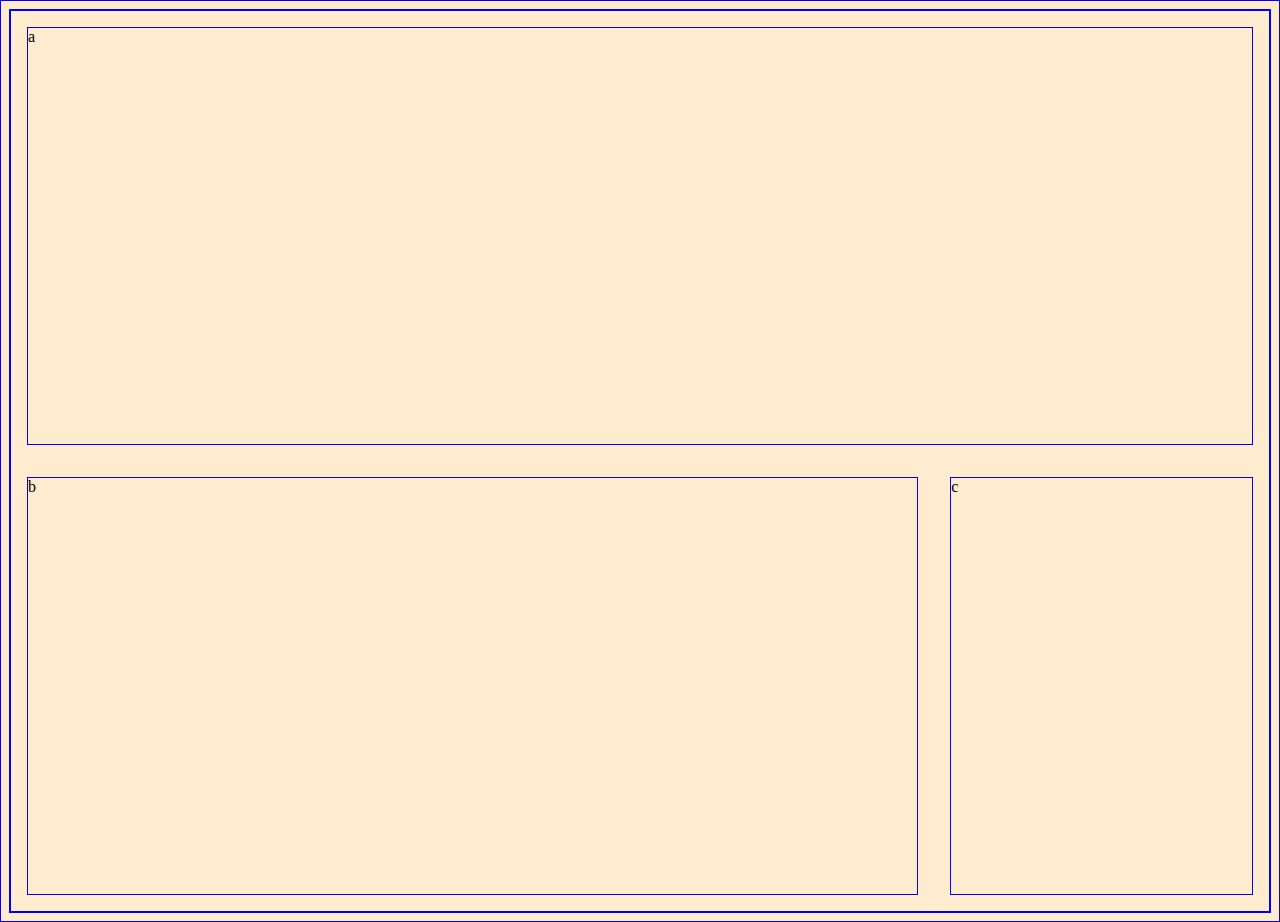
<file: medial-queries1/index.html>
<!DOCTYPE html>
<html lang="en" dir="ltr">
  <head>
    <meta charset="utf-8">
    <title>Media Queries 1</title>
    <link rel="stylesheet" href="main.css">
  </head>
  <body>
    <div class="container">
      <div class="a">a</div>
      <div class="b">b</div>
      <div class="c">c</div>
    </div>
  </body>
</html>
</file>
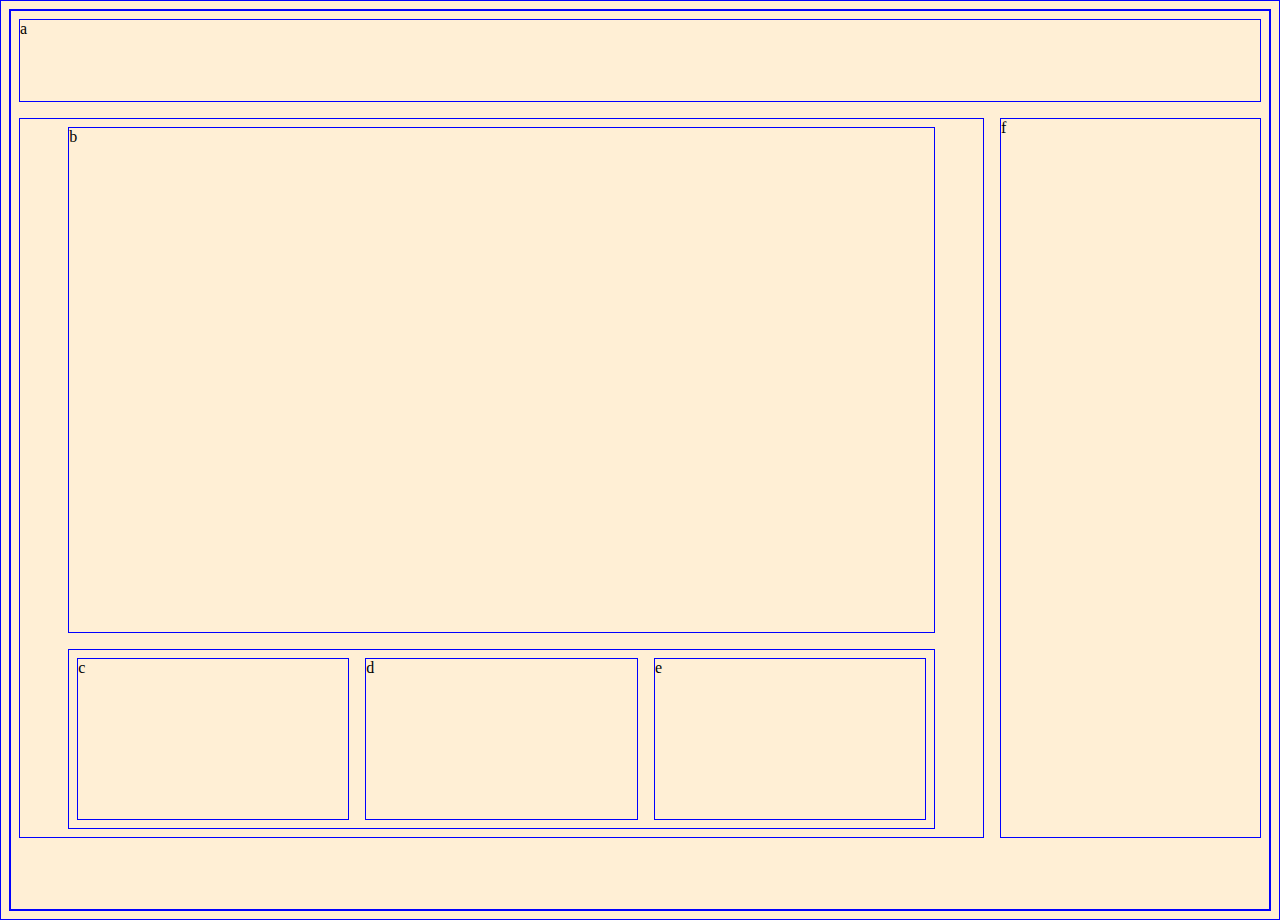
<file: medial-queries2/index.html>
<!DOCTYPE html>
<html lang="en" dir="ltr">
  <head>
    <meta charset="utf-8">
    <title>Media Queries 2</title>
    <link rel="stylesheet" href="main.css">
  </head>
  <body>
    <div class="container">
      <header>
        a
      </header>
      <div class="sub-container">
        <main>
          b
        </main>
        <aside>
          <div class="c">c</div>
          <div class="d">d</div>
          <div class="e">e</div>
        </aside>
      </div>
      <footer>f</footer>
    </div>
  </body>
</html>
</file>
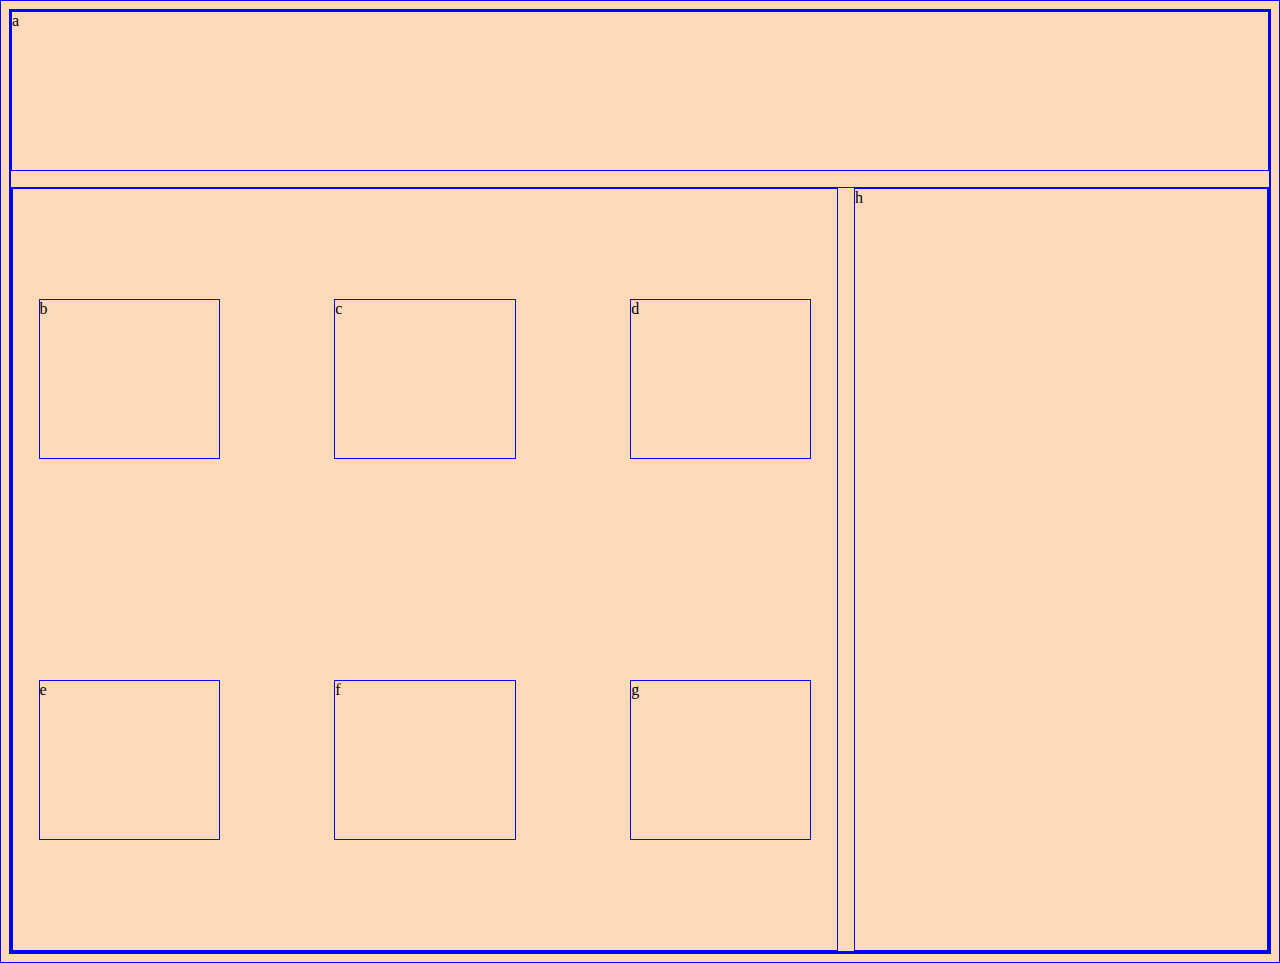
<file: medial-queries3/index.html>
<!DOCTYPE html>
  <html lang="en" dir="ltr">
  <head>
    <meta charset="utf-8">
    <title>Media Queries 3</title>
    <link rel="stylesheet" href="main.css">
  </head>
  <body>
    <div class="container">
      <header>
       a
      </header>
      <div class="sub-container">
       <aside>
          <div>b</div>
          <div>c</div>
          <div>d</div>
          <div>e</div>
          <div>f</div>
          <div>g</div>
        </aside>
        <main>
         h
        </main>
      </div>
    </div>
  </body>
</html>
</file>
<file: medial-queries1/main.css>
body {
  background: blanchedalmond;
}

* {
  border: 1px solid blue;
}

.container {
  display: flex;
  min-height: 100vh;
  flex-direction: column;
  justify-content: space-between;
}

.a {
  flex-grow: 1;
}

.b {
  flex-grow: 3;
}

.c {
  flex-grow: 1;
}

@media (min-width: 600px) {
  .container {
    flex-direction: row;
    flex-wrap: wrap;
  }
  .a {
    width: 100%;
  }
  .a, .b, .c {
    margin: 1em;
  }
}
</file>
<file: medial-queries2/main.css>
body {
  background: papayawhip;
}

* {
  border: 1px solid blue;
  box-sizing: border-box;
}

.container {
  display: flex;
  min-height: 100vh;
  flex-direction: column;
  justify-content: space-between;
}

.sub-container {
  display: flex;
  flex-wrap: wrap;
  flex-direction: column;
  flex-grow: 3;
  justify-content: space-between;
  align-items: center;
  min-height: 70vh;
}

header, footer, aside, .sub-container  {
  flex-grow: 1;
  margin: .5em;
  max-height: 10vh;
}

aside  {
  display: flex;
  justify-content: space-between;
  width: 90%;
  min-height: 20vh;

}

aside > div {
  flex-grow: 10;
  margin: .5em;
}

main {
  width: 90%;
  flex-grow: 3;
  margin: .5em;
}


@media (min-width: 600px) {
  .container {
    flex-direction: row;
    flex-wrap: wrap;
  }
  header {
    width: 100%;
    max-height: 10vh;
  }
  .sub-container {
    justify-content: stretch;
    flex-basis: 70%;
      min-height:  80vh;
  }
  footer {
    margin: .5em;
    flex-grow: 3;
    min-height:  80vh;
  }
}
</file>
<file: medial-queries3/main.css>
body {
  background: peachpuff;
}

* {
  border: 1px solid blue;
  box-sizing: border-box;
}

.container {
  display: flex;
  min-height: 100vh;
  justify-content: stretch;
  flex-wrap: wrap;
}

header {
  width: 100%;
  height: 10em;
  margin-bottom: 1em;
}

.sub-container {
  width: 100%;
  min-height: 85vh;
  display: flex;
  flex-direction: column;
}

aside {
  width: 100%;
  display: flex;
  flex-wrap: wrap;
  justify-content: space-between;
  flex-grow: 1;
}

aside > div {
  width: 22%;
  margin: 2vw;
}

main {
  flex-grow: 4;
}


@media (min-width: 600px) {
  .sub-container {
    flex-direction: row;
  }
  aside {
    width: 80%;
    flex: 4;
    align-items: center;
    margin-right: 1em;
  }
  aside > div {
    height: 10em;
  }

  main {
    flex: 2;
  }
}
</file>
